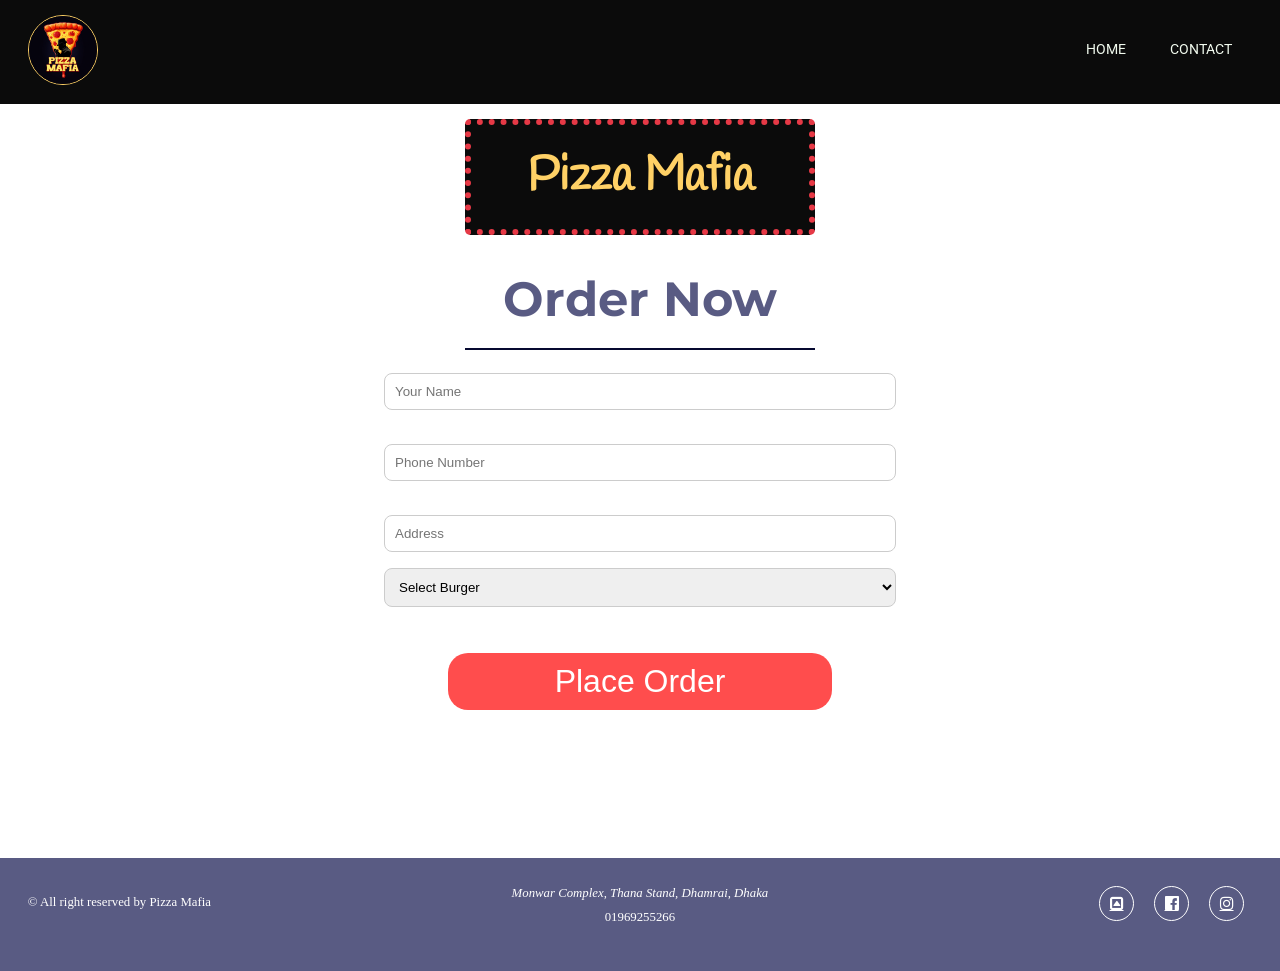
<file: order-form-b.html>
<!doctype html>
<html lang="en">
  <head>
    <meta charset="UTF-8" />
    <meta name="viewport" content="width=device-width, initial-scale=1.0" />
    <title>Food Order form</title>
    <link rel="icon" type="image/png" href="images/logo.png" />

    <link rel="stylesheet" href="style.css" />

    <!-- Incon-Font Awsome -->
    <link
      rel="stylesheet"
      href="https://cdnjs.cloudflare.com/ajax/libs/font-awesome/4.7.0/css/font-awesome.min.css"
    />

    <!-- Font-Google Font -->
    <link rel="preconnect" href="https://fonts.googleapis.com" />
    <link rel="preconnect" href="https://fonts.gstatic.com" crossorigin />
    <link
      href="https://fonts.googleapis.com/css2?family=Handlee&family=Montserrat:ital,wght@0,100..900;1,100..900&family=Roboto:ital,wght@0,100..900;1,100..900&display=swap"
      rel="stylesheet"
    />
  </head>
  <body>
    <div class="cotainer">
      <!-- Header Section Strat from here  -->
      <header>
        <div class="row">
          <div class="col-lg-4">
            <div class="logo-div">
              <a href="#">
                <img class="logo" src="images/logo.png" alt="Logo" />
              </a>
            </div>
          </div>
          <div class="col-lg-8">
            <nav>
              <ul>
                <li><a href="index.html">Home</a></li>
                <li><a href="#contact">contact</a></li>
              </ul>
            </nav>
          </div>
        </div>
      </header>
      <!-- Header Section end here  -->
      <h1 class="title">Pizza Mafia</h1>

      <!-- Main section start here  -->
      <main>
        <div id="orderModal" class="modal">
          <div class="modal-content">
            <h2 class="title-on">Order Now</h2>

            <form
              id="orderForm"
              action="https://formspree.io/f/xgopolpd"
              method="post"
            >
              <div>
                <label for="fullname"></label>
                <input
                  type="text"
                  placeholder="Your Name"
                  name="fullname"
                  id="name"
                  required
                />
              </div>
              <br />
              <div>
                <label for="phone"></label>
                <input
                  type="tel"
                  placeholder="Phone Number"
                  name="phone"
                  id="phone"
                  required
                />
              </div>
              <br />
              <div>
                <label for="address"></label>
                <input
                  type="text"
                  placeholder="Address"
                  name="address"
                  id="address"
                  required
                />
              </div>
              <div>
                <label for="Burger-name"></label>
                <select name="Burger-name" id="Burger-name">
                  <option>Select Burger</option>
                  <option>Chicken Burger</option>
                  <option>Chicken Cheese Burger</option>
                  <option>Beef Burger</option>
                  <option>Overload Cheese Burger</option>
                </select>
              </div>
              <br />
              <button type="submit" class="submit-btn">Place Order</button>
            </form>
          </div>
        </div>
      </main>
      <!-- Main section end here  -->

      <!-- Footer Section Strat from here  -->
      <footer class="footer-2" id="contact">
        <div class="row">
          <div class="col-lg-4">
            <p>&copy; All right reserved by Pizza Mafia</p>
          </div>
          <div class="col-lg-4" style="text-align: center">
            <address>Monwar Complex, Thana Stand, Dhamrai, Dhaka</address>
            <div>
              <p style="text-align: center">01969255266</p>
            </div>
          </div>
          <div class="col-lg-4">
            <div class="social-menus">
              <a href="#" class="icon-style"><i class="fa fa-toggle-up"></i></a>
              <a
                href="https://www.facebook.com/profile.php?id=61565744823187&mibextid=zbwkwl"
                target="_blank"
                class="icon-style"
                ><i class="fa fa-facebook-official"></i
              ></a>
              <a
                href="https://www.instagram.com/pizzamafia.id/"
                target="_blank"
                class="icon-style"
                ><i class="fa fa-instagram"></i
              ></a>
            </div>
          </div>
        </div>
      </footer>
      <!-- Footer Section End here  -->
    </div>
  </body>
</html>
</file>
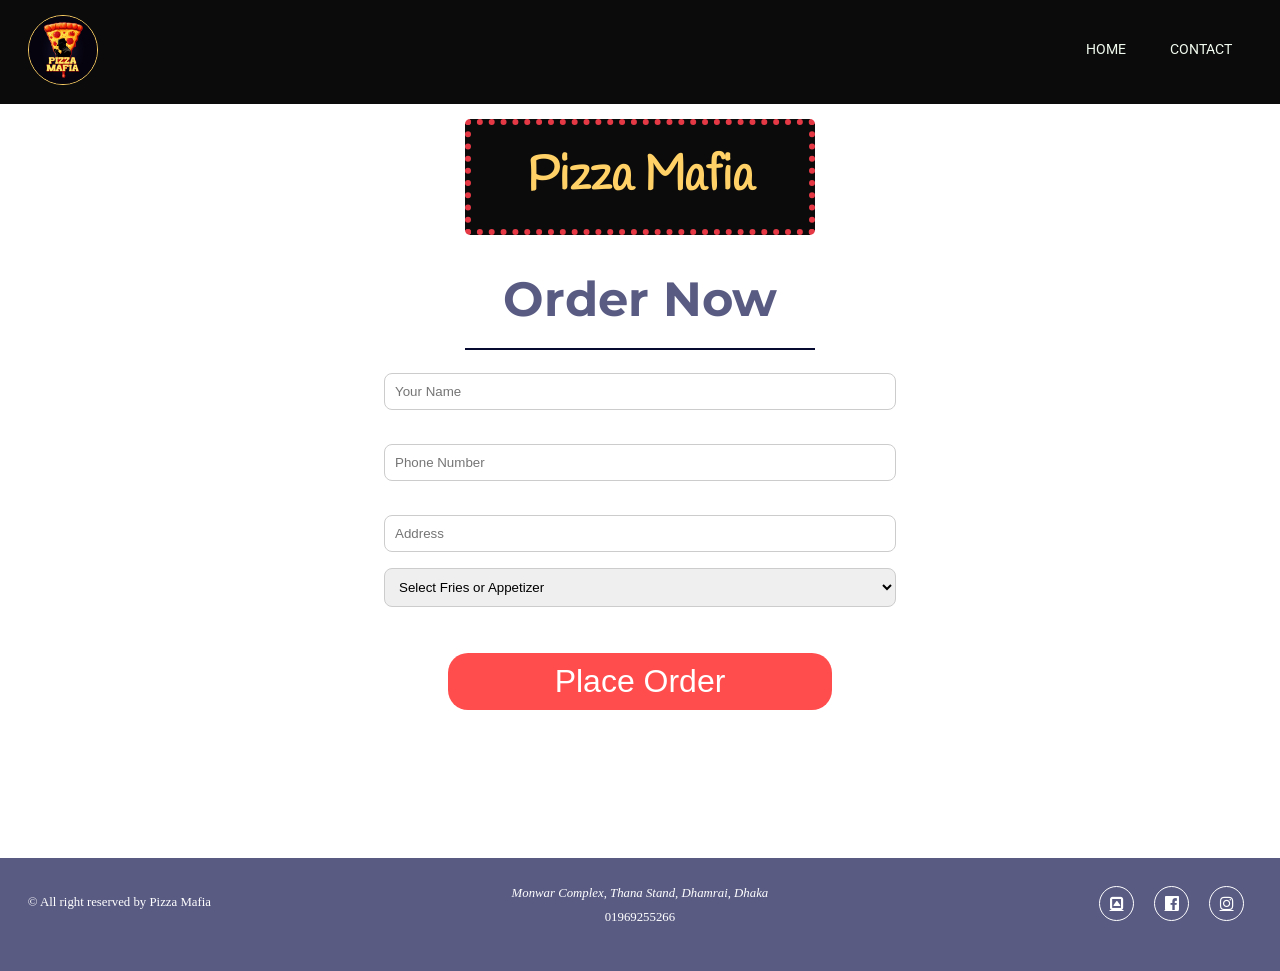
<file: order-form-fa.html>
<!doctype html>
<html lang="en">
  <head>
    <meta charset="UTF-8" />
    <meta name="viewport" content="width=device-width, initial-scale=1.0" />
    <title>Food Order form</title>
    <link rel="icon" type="image/png" href="images/logo.png" />

    <link rel="stylesheet" href="style.css" />

    <!-- Incon-Font Awsome -->
    <link
      rel="stylesheet"
      href="https://cdnjs.cloudflare.com/ajax/libs/font-awesome/4.7.0/css/font-awesome.min.css"
    />

    <!-- Font-Google Font -->
    <link rel="preconnect" href="https://fonts.googleapis.com" />
    <link rel="preconnect" href="https://fonts.gstatic.com" crossorigin />
    <link
      href="https://fonts.googleapis.com/css2?family=Handlee&family=Montserrat:ital,wght@0,100..900;1,100..900&family=Roboto:ital,wght@0,100..900;1,100..900&display=swap"
      rel="stylesheet"
    />
  </head>
  <body>
    <div class="cotainer">
      <!-- Header Section Strat from here  -->
      <header>
        <div class="row">
          <div class="col-lg-4">
            <div class="logo-div">
              <a href="#">
                <img class="logo" src="images/logo.png" alt="Logo" />
              </a>
            </div>
          </div>
          <div class="col-lg-8">
            <nav>
              <ul>
                <li><a href="index.html">Home</a></li>
                <li><a href="#contact">contact</a></li>
              </ul>
            </nav>
          </div>
        </div>
      </header>
      <!-- Header Section end here  -->
      <h1 class="title">Pizza Mafia</h1>

      <!-- Main section start here  -->
      <main>
        <div id="orderModal" class="modal">
          <div class="modal-content">
            <h2 class="title-on">Order Now</h2>

            <form
              id="orderForm"
              action="https://formspree.io/f/xgopolpd"
              method="post"
            >
              <div>
                <label for="fullname"></label>
                <input
                  type="text"
                  placeholder="Your Name"
                  name="fullname"
                  id="name"
                  required
                />
              </div>
              <br />
              <div>
                <label for="phone"></label>
                <input
                  type="tel"
                  placeholder="Phone Number"
                  name="phone"
                  id="phone"
                  required
                />
              </div>
              <br />
              <div>
                <label for="address"></label>
                <input
                  type="text"
                  placeholder="Address"
                  name="address"
                  id="address"
                  required
                />
              </div>
              <div>
                <label for="Fries-Appetizer-name"></label>
                <select name="Fries-Appetizer-name" id="Fries-Appetizer-name">
                  <option>Select Fries or Appetizer</option>
                  <option>French Fry</option>
                  <option>Chicken Wings-6pcs</option>
                  <option>Chicken Wings-12pcs</option>
                  <option>Chicken Fry-4pcs</option>
                  <option>Chicken Fry-8pcs</option>
                </select>
              </div>
              <br />
              <button type="submit" class="submit-btn">Place Order</button>
            </form>
          </div>
        </div>
      </main>
      <!-- Main section end here  -->

      <!-- Footer Section Strat from here  -->
      <footer class="footer-2" id="contact">
        <div class="row">
          <div class="col-lg-4">
            <p>&copy; All right reserved by Pizza Mafia</p>
          </div>
          <div class="col-lg-4" style="text-align: center">
            <address>Monwar Complex, Thana Stand, Dhamrai, Dhaka</address>
            <div>
              <p style="text-align: center">01969255266</p>
            </div>
          </div>
          <div class="col-lg-4">
            <div class="social-menus">
              <a href="#" class="icon-style"><i class="fa fa-toggle-up"></i></a>
              <a
                href="https://www.facebook.com/profile.php?id=61565744823187&mibextid=zbwkwl"
                target="_blank"
                class="icon-style"
                ><i class="fa fa-facebook-official"></i
              ></a>
              <a
                href="https://www.instagram.com/pizzamafia.id/"
                target="_blank"
                class="icon-style"
                ><i class="fa fa-instagram"></i
              ></a>
            </div>
          </div>
        </div>
      </footer>
      <!-- Footer Section End here  -->
    </div>
  </body>
</html>
</file>
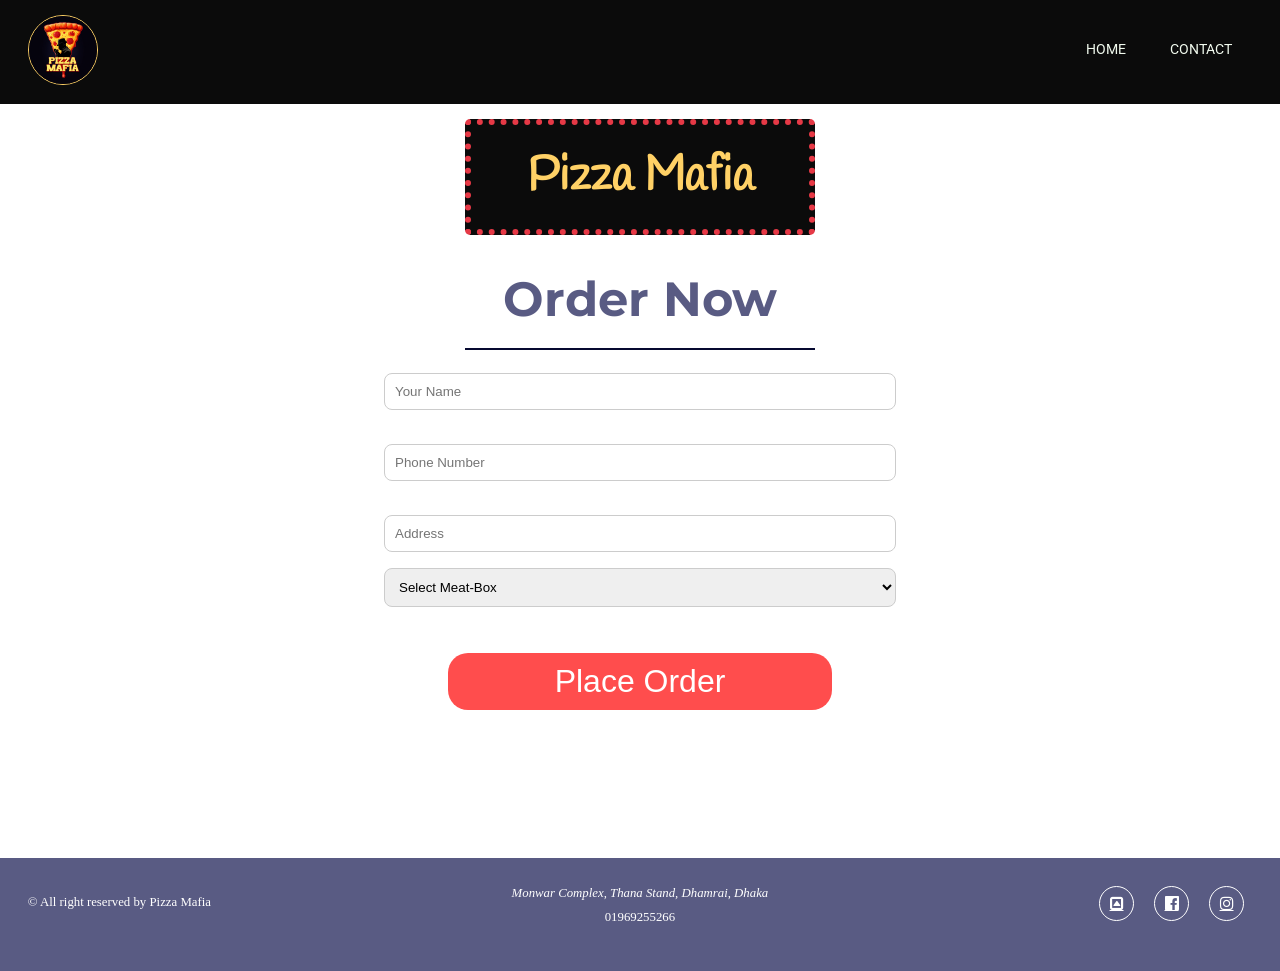
<file: order-form-m.html>
<!doctype html>
<html lang="en">
  <head>
    <meta charset="UTF-8" />
    <meta name="viewport" content="width=device-width, initial-scale=1.0" />
    <title>Food Order form</title>
    <link rel="icon" type="image/png" href="images/logo.png" />

    <link rel="stylesheet" href="style.css" />

    <!-- Incon-Font Awsome -->
    <link
      rel="stylesheet"
      href="https://cdnjs.cloudflare.com/ajax/libs/font-awesome/4.7.0/css/font-awesome.min.css"
    />

    <!-- Font-Google Font -->
    <link rel="preconnect" href="https://fonts.googleapis.com" />
    <link rel="preconnect" href="https://fonts.gstatic.com" crossorigin />
    <link
      href="https://fonts.googleapis.com/css2?family=Handlee&family=Montserrat:ital,wght@0,100..900;1,100..900&family=Roboto:ital,wght@0,100..900;1,100..900&display=swap"
      rel="stylesheet"
    />
  </head>
  <body>
    <div class="cotainer">
      <!-- Header Section Strat from here  -->
      <header>
        <div class="row">
          <div class="col-lg-4">
            <div class="logo-div">
              <a href="#">
                <img class="logo" src="images/logo.png" alt="Logo" />
              </a>
            </div>
          </div>
          <div class="col-lg-8">
            <nav>
              <ul>
                <li><a href="index.html">Home</a></li>
                <li><a href="#contact">contact</a></li>
              </ul>
            </nav>
          </div>
        </div>
      </header>
      <!-- Header Section end here  -->
      <h1 class="title">Pizza Mafia</h1>

      <!-- Main section start here  -->
      <main>
        <div id="orderModal" class="modal">
          <div class="modal-content">
            <h2 class="title-on">Order Now</h2>

            <form
              id="orderForm"
              action="https://formspree.io/f/xgopolpd"
              method="post"
            >
              <div>
                <label for="fullname"></label>
                <input
                  type="text"
                  placeholder="Your Name"
                  name="fullname"
                  id="name"
                  required
                />
              </div>
              <br />
              <div>
                <label for="phone"></label>
                <input
                  type="tel"
                  placeholder="Phone Number"
                  name="phone"
                  id="phone"
                  required
                />
              </div>
              <br />
              <div>
                <label for="address"></label>
                <input
                  type="text"
                  placeholder="Address"
                  name="address"
                  id="address"
                  required
                />
              </div>
              <div>
                <label for="MeatBox-name"></label>
                <select name="MeatBox-name" id="MeatBox-name">
                  <option>Select Meat-Box</option>
                  <option>Student Meat-Box</option>
                  <option>Large Meat-Box</option>
                  <option>Special Meat-Box</option>
                </select>
              </div>
              <br />
              <button type="submit" class="submit-btn">Place Order</button>
            </form>
          </div>
        </div>
      </main>
      <!-- Main section end here  -->

      <!-- Footer Section Strat from here  -->
      <footer class="footer-2" id="contact">
        <div class="row">
          <div class="col-lg-4">
            <p>&copy; All right reserved by Pizza Mafia</p>
          </div>
          <div class="col-lg-4" style="text-align: center">
            <address>Monwar Complex, Thana Stand, Dhamrai, Dhaka</address>
            <div>
              <p style="text-align: center">01969255266</p>
            </div>
          </div>
          <div class="col-lg-4">
            <div class="social-menus">
              <a href="#" class="icon-style"><i class="fa fa-toggle-up"></i></a>
              <a
                href="https://www.facebook.com/profile.php?id=61565744823187&mibextid=zbwkwl"
                target="_blank"
                class="icon-style"
                ><i class="fa fa-facebook-official"></i
              ></a>
              <a
                href="https://www.instagram.com/pizzamafia.id/"
                target="_blank"
                class="icon-style"
                ><i class="fa fa-instagram"></i
              ></a>
            </div>
          </div>
        </div>
      </footer>
      <!-- Footer Section End here  -->
    </div>
  </body>
</html>
</file>
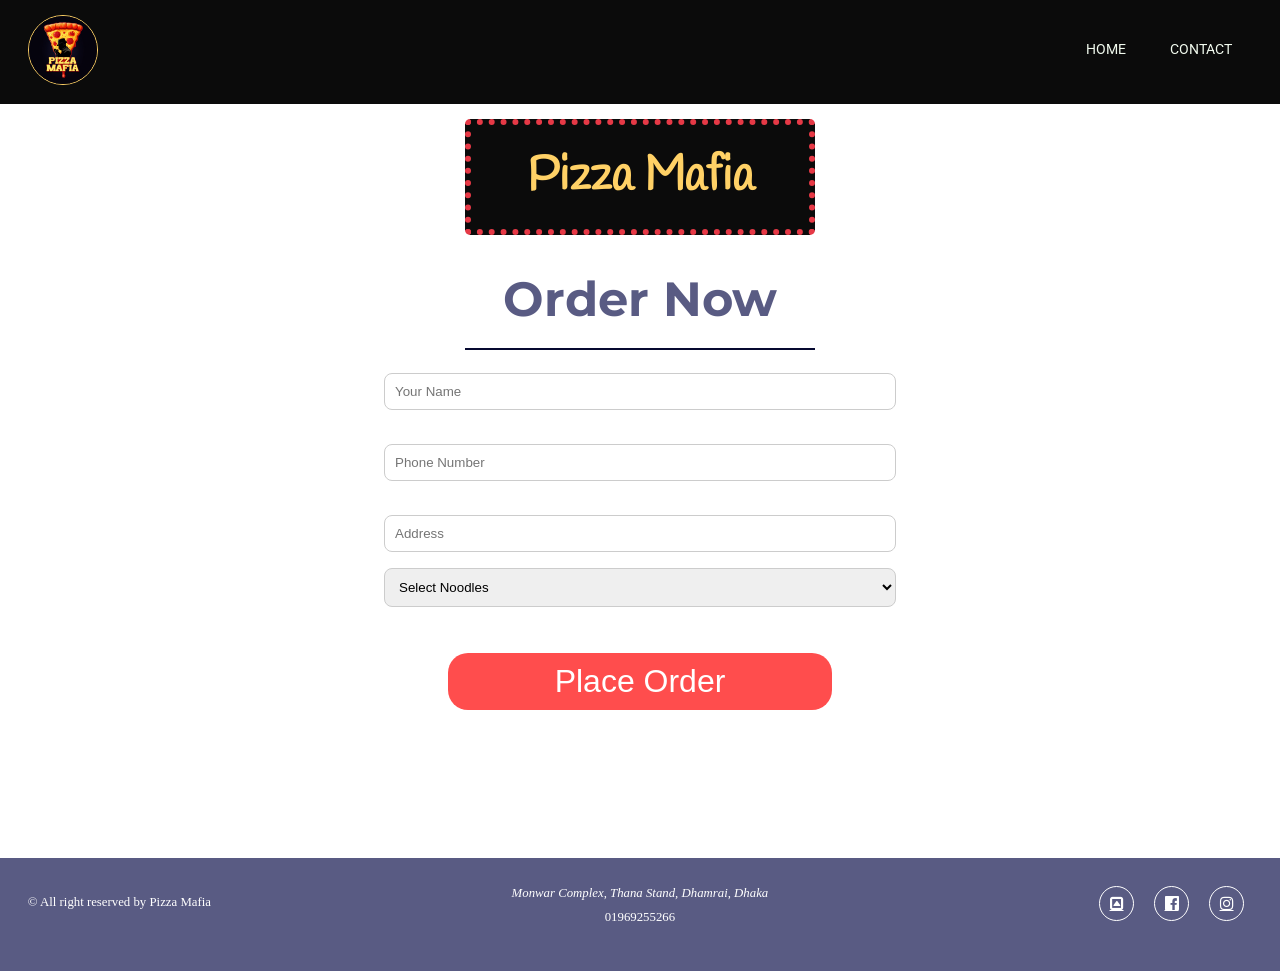
<file: order-form-n.html>
<!doctype html>
<html lang="en">
  <head>
    <meta charset="UTF-8" />
    <meta name="viewport" content="width=device-width, initial-scale=1.0" />
    <title>Food Order form</title>
    <link rel="icon" type="image/png" href="images/logo.png" />

    <link rel="stylesheet" href="style.css" />

    <!-- Incon-Font Awsome -->
    <link
      rel="stylesheet"
      href="https://cdnjs.cloudflare.com/ajax/libs/font-awesome/4.7.0/css/font-awesome.min.css"
    />

    <!-- Font-Google Font -->
    <link rel="preconnect" href="https://fonts.googleapis.com" />
    <link rel="preconnect" href="https://fonts.gstatic.com" crossorigin />
    <link
      href="https://fonts.googleapis.com/css2?family=Handlee&family=Montserrat:ital,wght@0,100..900;1,100..900&family=Roboto:ital,wght@0,100..900;1,100..900&display=swap"
      rel="stylesheet"
    />
  </head>
  <body>
    <div class="cotainer">
      <!-- Header Section Strat from here  -->
      <header>
        <div class="row">
          <div class="col-lg-4">
            <div class="logo-div">
              <a href="#">
                <img class="logo" src="images/logo.png" alt="Logo" />
              </a>
            </div>
          </div>
          <div class="col-lg-8">
            <nav>
              <ul>
                <li><a href="index.html">Home</a></li>
                <li><a href="#contact">contact</a></li>
              </ul>
            </nav>
          </div>
        </div>
      </header>
      <!-- Header Section end here  -->
      <h1 class="title">Pizza Mafia</h1>

      <!-- Main section start here  -->
      <main>
        <div id="orderModal" class="modal">
          <div class="modal-content">
            <h2 class="title-on">Order Now</h2>

            <form
              id="orderForm"
              action="https://formspree.io/f/xgopolpd"
              method="post"
            >
              <div>
                <label for="fullname"></label>
                <input
                  type="text"
                  placeholder="Your Name"
                  name="fullname"
                  id="name"
                  required
                />
              </div>
              <br />
              <div>
                <label for="phone"></label>
                <input
                  type="tel"
                  placeholder="Phone Number"
                  name="phone"
                  id="phone"
                  required
                />
              </div>
              <br />
              <div>
                <label for="address"></label>
                <input
                  type="text"
                  placeholder="Address"
                  name="address"
                  id="address"
                  required
                />
              </div>
              <div>
                <label for="Noodles-name"></label>
                <select name="Noodles-name" id="Noodles-name">
                  <option>Select Noodles</option>
                  <option>Regular Noodles</option>
                  <option>Ramen</option>
                  <option>Chicken Chow-Mein</option>
                  <option>Mafia Special Chow-Mein</option>
                </select>
              </div>
              <br />
              <button type="submit" class="submit-btn">Place Order</button>
            </form>
          </div>
        </div>
      </main>
      <!-- Main section end here  -->

      <!-- Footer Section Strat from here  -->
      <footer class="footer-2" id="contact">
        <div class="row">
          <div class="col-lg-4">
            <p>&copy; All right reserved by Pizza Mafia</p>
          </div>
          <div class="col-lg-4" style="text-align: center">
            <address>Monwar Complex, Thana Stand, Dhamrai, Dhaka</address>
            <div>
              <p style="text-align: center">01969255266</p>
            </div>
          </div>
          <div class="col-lg-4">
            <div class="social-menus">
              <a href="#" class="icon-style"><i class="fa fa-toggle-up"></i></a>
              <a
                href="https://www.facebook.com/profile.php?id=61565744823187&mibextid=zbwkwl"
                target="_blank"
                class="icon-style"
                ><i class="fa fa-facebook-official"></i
              ></a>
              <a
                href="https://www.instagram.com/pizzamafia.id/"
                target="_blank"
                class="icon-style"
                ><i class="fa fa-instagram"></i
              ></a>
            </div>
          </div>
        </div>
      </footer>
      <!-- Footer Section End here  -->
    </div>
  </body>
</html>
</file>
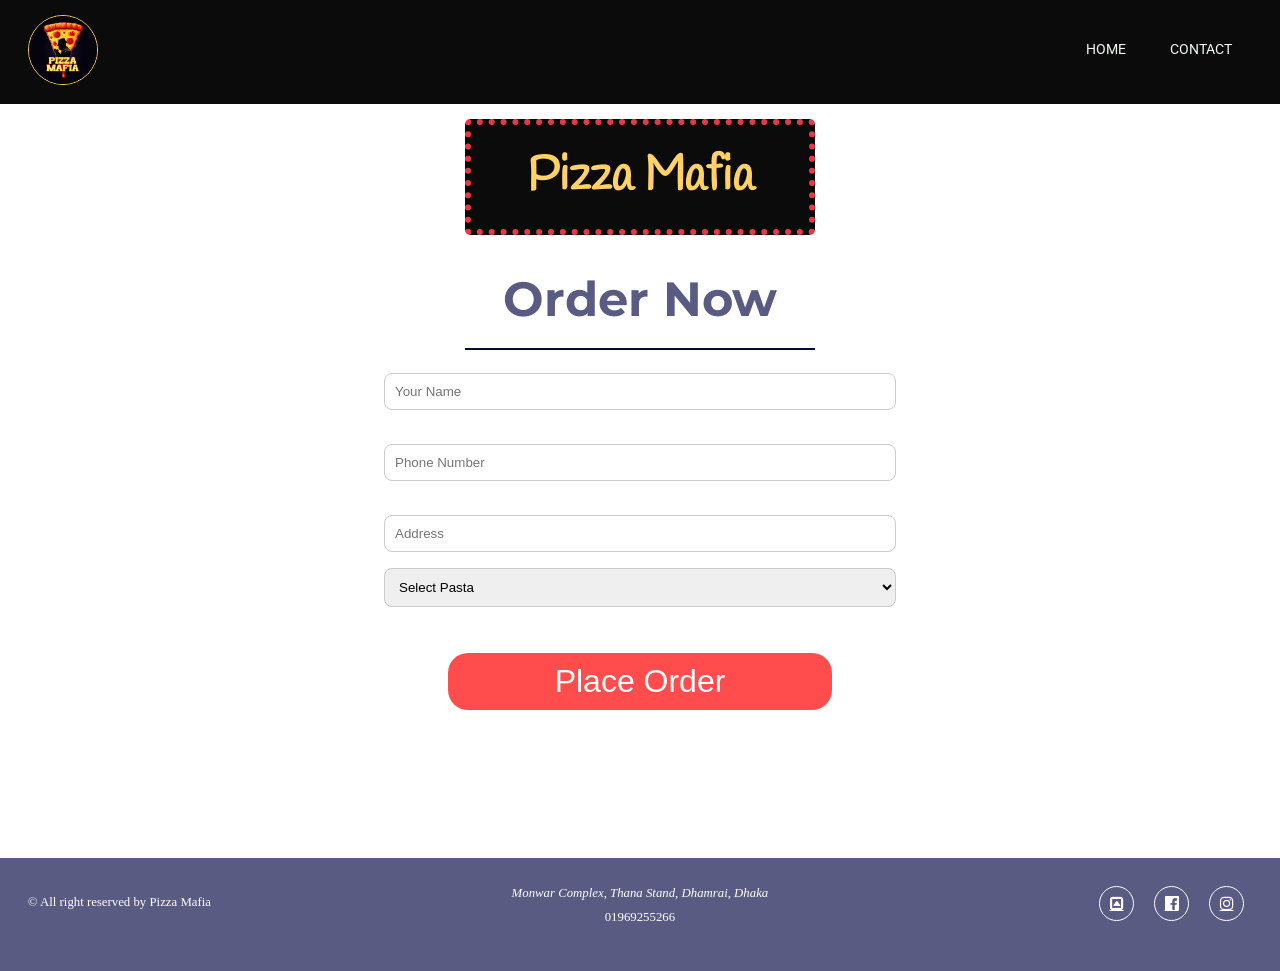
<file: order-form-p.html>
<!doctype html>
<html lang="en">
  <head>
    <meta charset="UTF-8" />
    <meta name="viewport" content="width=device-width, initial-scale=1.0" />
    <title>Food Order form</title>
    <link rel="icon" type="image/png" href="images/logo.png" />

    <link rel="stylesheet" href="style.css" />

    <!-- Incon-Font Awsome -->
    <link
      rel="stylesheet"
      href="https://cdnjs.cloudflare.com/ajax/libs/font-awesome/4.7.0/css/font-awesome.min.css"
    />

    <!-- Font-Google Font -->
    <link rel="preconnect" href="https://fonts.googleapis.com" />
    <link rel="preconnect" href="https://fonts.gstatic.com" crossorigin />
    <link
      href="https://fonts.googleapis.com/css2?family=Handlee&family=Montserrat:ital,wght@0,100..900;1,100..900&family=Roboto:ital,wght@0,100..900;1,100..900&display=swap"
      rel="stylesheet"
    />
  </head>
  <body>
    <div class="cotainer">
      <!-- Header Section Strat from here  -->
      <header>
        <div class="row">
          <div class="col-lg-4">
            <div class="logo-div">
              <a href="#">
                <img class="logo" src="images/logo.png" alt="Logo" />
              </a>
            </div>
          </div>
          <div class="col-lg-8">
            <nav>
              <ul>
                <li><a href="index.html">Home</a></li>
                <li><a href="#contact">contact</a></li>
              </ul>
            </nav>
          </div>
        </div>
      </header>
      <!-- Header Section end here  -->
      <h1 class="title">Pizza Mafia</h1>

      <!-- Main section start here  -->
      <main>
        <div id="orderModal" class="modal">
          <div class="modal-content">
            <h2 class="title-on">Order Now</h2>

            <form
              id="orderForm"
              action="https://formspree.io/f/xgopolpd"
              method="post"
            >
              <div>
                <label for="fullname"></label>
                <input
                  type="text"
                  placeholder="Your Name"
                  name="fullname"
                  id="name"
                  required
                />
              </div>
              <br />
              <div>
                <label for="phone"></label>
                <input
                  type="tel"
                  placeholder="Phone Number"
                  name="phone"
                  id="phone"
                  required
                />
              </div>
              <br />
              <div>
                <label for="address"></label>
                <input
                  type="text"
                  placeholder="Address"
                  name="address"
                  id="address"
                  required
                />
              </div>
              <div>
                <label for="Pasta-name"></label>
                <select name="Pasta-name" id="Pasta-name">
                  <option>Select Pasta</option>
                  <option>Chicken Pasta</option>
                  <option>Oven Baked Chicken Pasta</option>
                  <option>Beef Pasta</option>
                  <option>Oven Baked Beef Pasta</option>
                </select>
              </div>
              <br />
              <button type="submit" class="submit-btn">Place Order</button>
            </form>
          </div>
        </div>
      </main>
      <!-- Main section end here  -->

      <!-- Footer Section Strat from here  -->
      <footer class="footer-2" id="contact">
        <div class="row">
          <div class="col-lg-4">
            <p>&copy; All right reserved by Pizza Mafia</p>
          </div>
          <div class="col-lg-4" style="text-align: center">
            <address>Monwar Complex, Thana Stand, Dhamrai, Dhaka</address>
            <div>
              <p style="text-align: center">01969255266</p>
            </div>
          </div>
          <div class="col-lg-4">
            <div class="social-menus">
              <a href="#" class="icon-style"><i class="fa fa-toggle-up"></i></a>
              <a
                href="https://www.facebook.com/profile.php?id=61565744823187&mibextid=zbwkwl"
                target="_blank"
                class="icon-style"
                ><i class="fa fa-facebook-official"></i
              ></a>
              <a
                href="https://www.instagram.com/pizzamafia.id/"
                target="_blank"
                class="icon-style"
                ><i class="fa fa-instagram"></i
              ></a>
            </div>
          </div>
        </div>
      </footer>
      <!-- Footer Section End here  -->
    </div>
  </body>
</html>
</file>
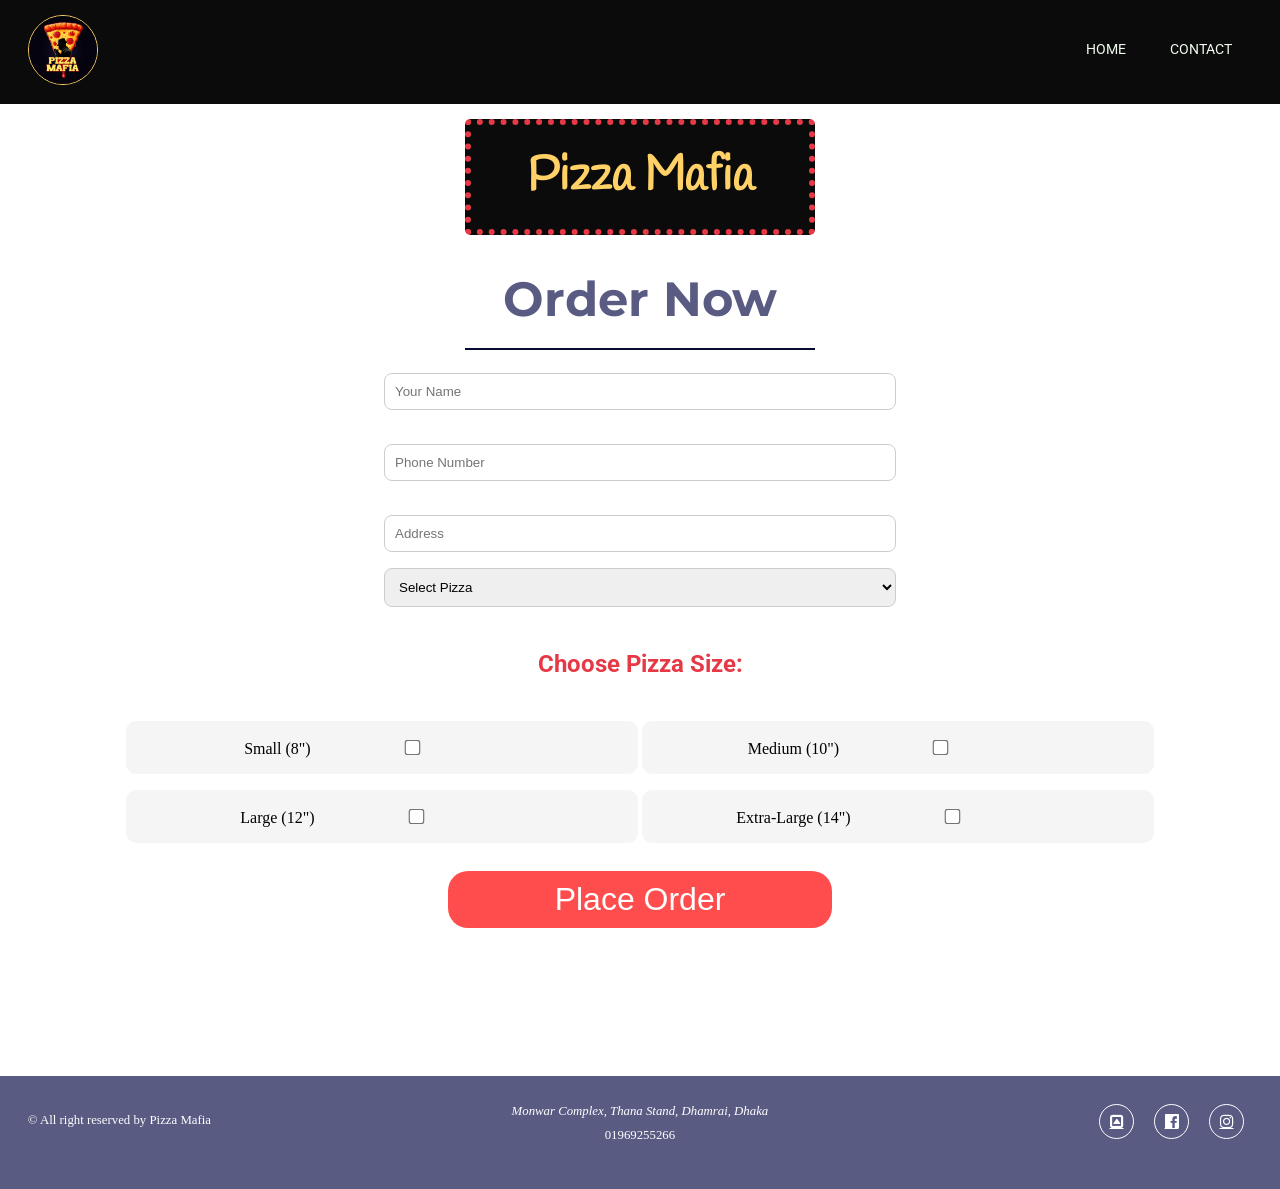
<file: order-form-pp.html>
<!doctype html>
<html lang="en">
  <head>
    <meta charset="UTF-8" />
    <meta name="viewport" content="width=device-width, initial-scale=1.0" />
    <title>Food Order form</title>
    <link rel="icon" type="image/png" href="images/logo.png" />

    <link rel="stylesheet" href="style.css" />

    <!-- Incon-Font Awsome -->
    <link
      rel="stylesheet"
      href="https://cdnjs.cloudflare.com/ajax/libs/font-awesome/4.7.0/css/font-awesome.min.css"
    />

    <!-- Font-Google Font -->
    <link rel="preconnect" href="https://fonts.googleapis.com" />
    <link rel="preconnect" href="https://fonts.gstatic.com" crossorigin />
    <link
      href="https://fonts.googleapis.com/css2?family=Handlee&family=Montserrat:ital,wght@0,100..900;1,100..900&family=Roboto:ital,wght@0,100..900;1,100..900&display=swap"
      rel="stylesheet"
    />
  </head>
  <body>
    <div class="cotainer">
      <!-- Header Section Strat from here  -->
      <header>
        <div class="row">
          <div class="col-lg-4">
            <div class="logo-div">
              <a href="#">
                <img class="logo" src="images/logo.png" alt="Logo" />
              </a>
            </div>
          </div>
          <div class="col-lg-8">
            <nav>
              <ul>
                <li><a href="index.html">Home</a></li>
                <li><a href="#contact">contact</a></li>
              </ul>
            </nav>
          </div>
        </div>
      </header>
      <!-- Header Section end here  -->
      <h1 class="title">Pizza Mafia</h1>

      <!-- Main section start here  -->
      <main>
        <div id="orderModal" class="modal">
          <div class="modal-content">
            <h2 class="title-on">Order Now</h2>

            <form
              id="orderForm"
              action="https://formspree.io/f/xgopolpd"
              method="post"
            >
              <div>
                <label for="fullname"></label>
                <input
                  type="text"
                  placeholder="Your Name"
                  name="fullname"
                  id="name"
                  required
                />
              </div>
              <br />
              <div>
                <label for="phone"></label>
                <input
                  type="tel"
                  placeholder="Phone Number"
                  name="phone"
                  id="phone"
                  required
                />
              </div>
              <br />
              <div>
                <label for="address"></label>
                <input
                  type="text"
                  placeholder="Address"
                  name="address"
                  id="address"
                  required
                />
              </div>
              <div>
                <label for="pizza-name"></label>
                <select name="pizza-name" id="pizza-name">
                  <option>Select Pizza</option>
                  <option>Meat Lovers</option>
                  <option>Pizza-E-Mughal</option>
                  <option>Prawn Hub</option>
                  <option>Pablo Escober</option>
                  <option>Little One</option>
                  <option>Meatball Mania</option>
                  <option>Cheese Rush</option>
                  <option>Star Boy</option>
                </select>
              </div>

              <h3 class="title-cpz">Choose Pizza Size:</h3>

              <label class="size-box">
                Small (8")
                <input type="checkbox" name="size" value="small(8-inch)" />
              </label>

              <label class="size-box">
                Medium (10")
                <input type="checkbox" name="size" value="medium(10-inch)" />
              </label>

              <label class="size-box">
                Large (12")
                <input type="checkbox" name="size" value="large(12-inch)" />
              </label>
              <label class="size-box">
                Extra-Large (14")
                <input type="checkbox" name="size" value="Extra-large(14-inch)" />
              </label>
              <br />
              <button type="submit" class="submit-btn">Place Order</button>
            </form>
          </div>
        </div>
      </main>
      <!-- Main section end here  -->

      <!-- Footer Section Strat from here  -->
      <footer class="footer-2" id="contact">
        <div class="row">
          <div class="col-lg-4">
            <p>&copy; All right reserved by Pizza Mafia</p>
          </div>
          <div class="col-lg-4" style="text-align: center">
            <address>Monwar Complex, Thana Stand, Dhamrai, Dhaka</address>
            <div>
              <p style="text-align: center">01969255266</p>
            </div>
          </div>
          <div class="col-lg-4">
            <div class="social-menus">
              <a href="#" class="icon-style"><i class="fa fa-toggle-up"></i></a>
              <a
                href="https://www.facebook.com/profile.php?id=61565744823187&mibextid=zbwkwl"
                target="_blank"
                class="icon-style"
                ><i class="fa fa-facebook-official"></i
              ></a>
              <a
                href="https://www.instagram.com/pizzamafia.id/"
                target="_blank"
                class="icon-style"
                ><i class="fa fa-instagram"></i
              ></a>
            </div>
          </div>
        </div>
      </footer>
      <!-- Footer Section End here  -->
    </div>
  </body>
</html>
</file>
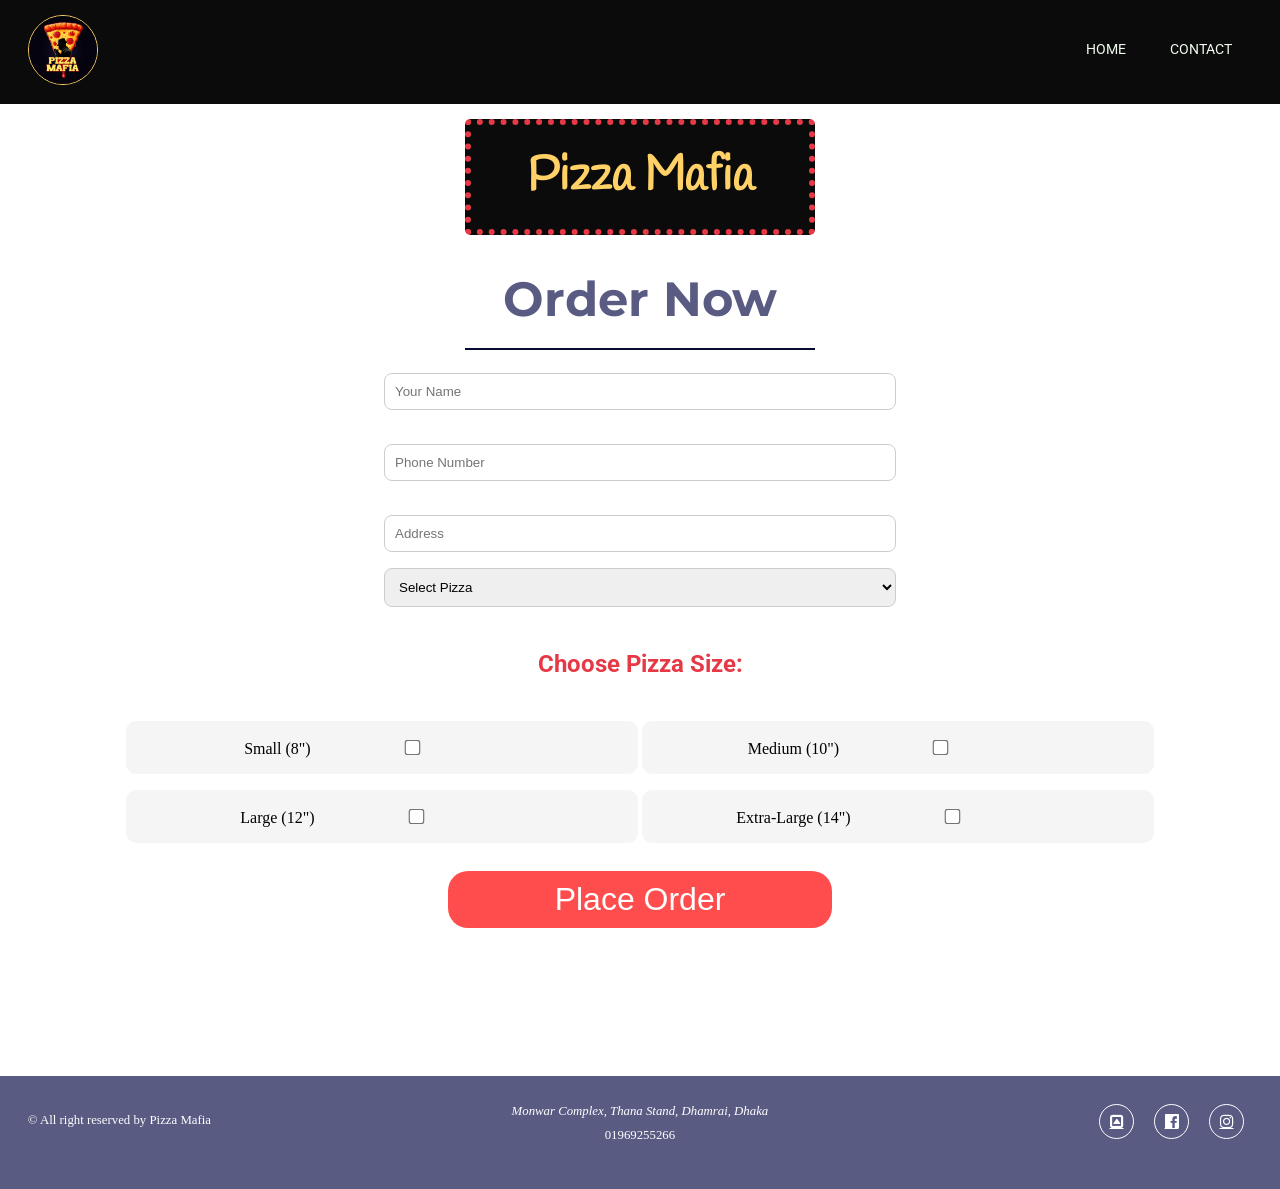
<file: order-form-rp.html>
<!doctype html>
<html lang="en">
  <head>
    <meta charset="UTF-8" />
    <meta name="viewport" content="width=device-width, initial-scale=1.0" />
    <title>Food Order form</title>
    <link rel="icon" type="image/png" href="images/logo.png" />

    <link rel="stylesheet" href="style.css" />

    <!-- Incon-Font Awsome -->
    <link
      rel="stylesheet"
      href="https://cdnjs.cloudflare.com/ajax/libs/font-awesome/4.7.0/css/font-awesome.min.css"
    />

    <!-- Font-Google Font -->
    <link rel="preconnect" href="https://fonts.googleapis.com" />
    <link rel="preconnect" href="https://fonts.gstatic.com" crossorigin />
    <link
      href="https://fonts.googleapis.com/css2?family=Handlee&family=Montserrat:ital,wght@0,100..900;1,100..900&family=Roboto:ital,wght@0,100..900;1,100..900&display=swap"
      rel="stylesheet"
    />
  </head>
  <body>
    <div class="cotainer">
      <!-- Header Section Strat from here  -->
      <header>
        <div class="row">
          <div class="col-lg-4">
            <div class="logo-div">
              <a href="#">
                <img class="logo" src="images/logo.png" alt="Logo" />
              </a>
            </div>
          </div>
          <div class="col-lg-8">
            <nav>
              <ul>
                <li><a href="index.html">Home</a></li>
                <li><a href="#contact">contact</a></li>
              </ul>
            </nav>
          </div>
        </div>
      </header>
      <!-- Header Section end here  -->
      <h1 class="title">Pizza Mafia</h1>

      <!-- Main section start here  -->
      <main>
        <div id="orderModal" class="modal">
          <div class="modal-content">
            <h2 class="title-on">Order Now</h2>

            <form
              id="orderForm"
              action="https://formspree.io/f/xgopolpd"
              method="post"
            >
              <div>
                <label for="fullname"></label>
                <input
                  type="text"
                  placeholder="Your Name"
                  name="fullname"
                  id="name"
                  required
                />
              </div>
              <br />
              <div>
                <label for="phone"></label>
                <input
                  type="tel"
                  placeholder="Phone Number"
                  name="phone"
                  id="phone"
                  required
                />
              </div>
              <br />
              <div>
                <label for="address"></label>
                <input
                  type="text"
                  placeholder="Address"
                  name="address"
                  id="address"
                  required
                />
              </div>
              <div>
                <label for="pizza-name"></label>
                <select name="pizza-name" id="pizza-name">
                  <option>Select Pizza</option>
                  <option>Pizza Maxicana</option>
                  <option>BBQ Blust</option>
                  <option>Savage Sausage</option>
                  <option>Le Pepperoni</option>
                  <option>Margherita</option>
                  <option>Mushroom Rush</option>
                  <option>Pizza Paglis</option>
                </select>
              </div>

              <h3 class="title-cpz">Choose Pizza Size:</h3>

              <label class="size-box">
                Small (8")
                <input type="checkbox" name="size" value="small(8-inch)" />
              </label>

              <label class="size-box">
                Medium (10")
                <input type="checkbox" name="size" value="medium(10-inch)" />
              </label>

              <label class="size-box">
                Large (12")
                <input type="checkbox" name="size" value="large(12-inch)" />
              </label>
              <label class="size-box">
                Extra-Large (14")
                <input type="checkbox" name="size" value="Extra-large(14-inch)" />
              </label>
              <br />
              <button type="submit" class="submit-btn">Place Order</button>
            </form>
          </div>
        </div>
      </main>
      <!-- Main section end here  -->

      <!-- Footer Section Strat from here  -->
      <footer class="footer-2" id="contact">
        <div class="row">
          <div class="col-lg-4">
            <p>&copy; All right reserved by Pizza Mafia</p>
          </div>
          <div class="col-lg-4" style="text-align: center">
            <address>Monwar Complex, Thana Stand, Dhamrai, Dhaka</address>
            <div>
              <p style="text-align: center">01969255266</p>
            </div>
          </div>
          <div class="col-lg-4">
            <div class="social-menus">
              <a href="#" class="icon-style"><i class="fa fa-toggle-up"></i></a>
              <a
                href="https://www.facebook.com/profile.php?id=61565744823187&mibextid=zbwkwl"
                target="_blank"
                class="icon-style"
                ><i class="fa fa-facebook-official"></i
              ></a>
              <a
                href="https://www.instagram.com/pizzamafia.id/"
                target="_blank"
                class="icon-style"
                ><i class="fa fa-instagram"></i
              ></a>
            </div>
          </div>
        </div>
      </footer>
      <!-- Footer Section End here  -->
    </div>
  </body>
</html>
</file>
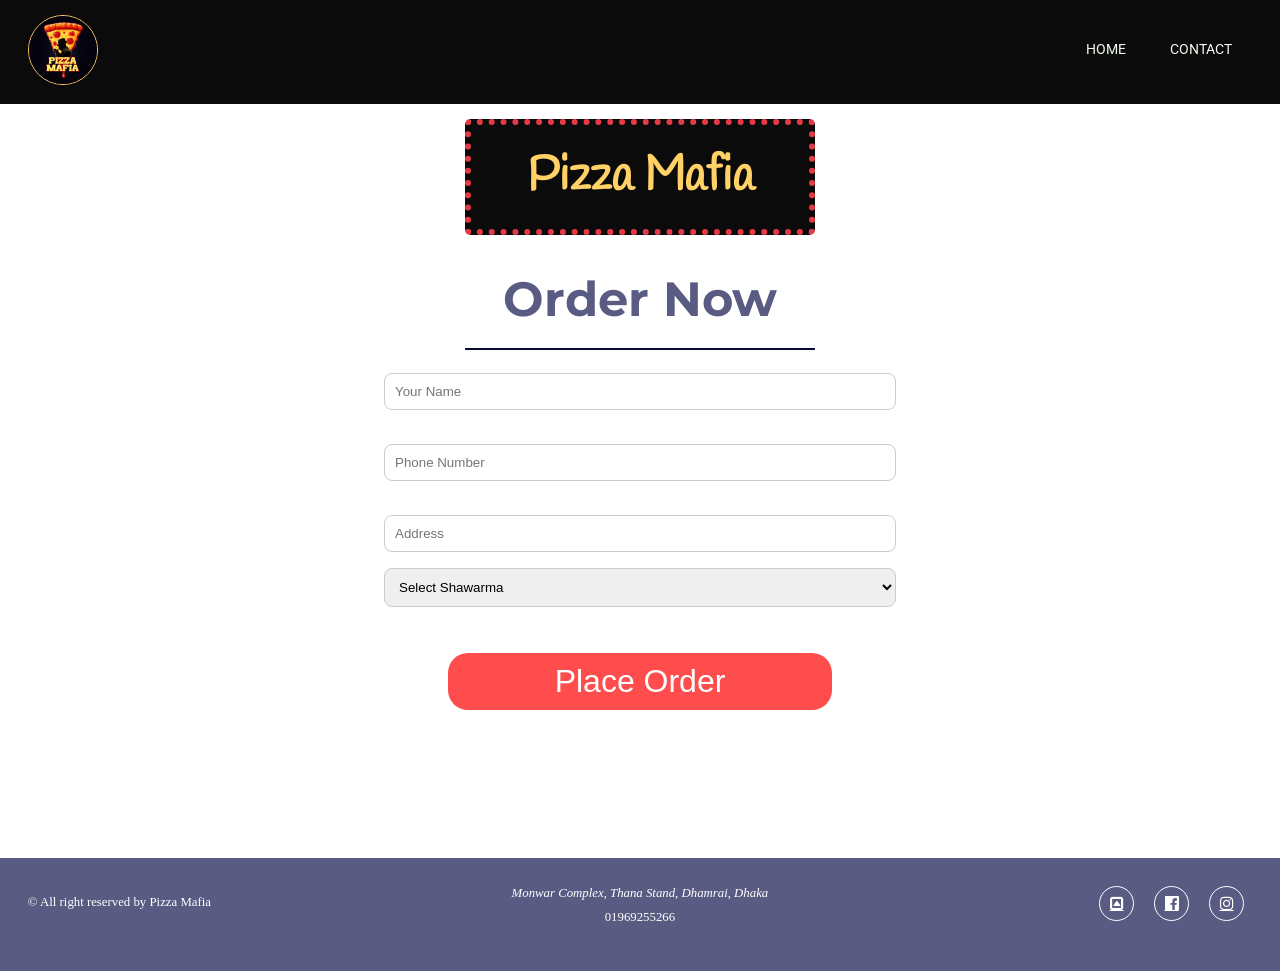
<file: order-form-s.html>
<!doctype html>
<html lang="en">
  <head>
    <meta charset="UTF-8" />
    <meta name="viewport" content="width=device-width, initial-scale=1.0" />
    <title>Food Order form</title>
    <link rel="icon" type="image/png" href="images/logo.png" />

    <link rel="stylesheet" href="style.css" />

    <!-- Incon-Font Awsome -->
    <link
      rel="stylesheet"
      href="https://cdnjs.cloudflare.com/ajax/libs/font-awesome/4.7.0/css/font-awesome.min.css"
    />

    <!-- Font-Google Font -->
    <link rel="preconnect" href="https://fonts.googleapis.com" />
    <link rel="preconnect" href="https://fonts.gstatic.com" crossorigin />
    <link
      href="https://fonts.googleapis.com/css2?family=Handlee&family=Montserrat:ital,wght@0,100..900;1,100..900&family=Roboto:ital,wght@0,100..900;1,100..900&display=swap"
      rel="stylesheet"
    />
  </head>
  <body>
    <div class="cotainer">
      <!-- Header Section Strat from here  -->
      <header>
        <div class="row">
          <div class="col-lg-4">
            <div class="logo-div">
              <a href="#">
                <img class="logo" src="images/logo.png" alt="Logo" />
              </a>
            </div>
          </div>
          <div class="col-lg-8">
            <nav>
              <ul>
                <li><a href="index.html">Home</a></li>
                <li><a href="#contact">contact</a></li>
              </ul>
            </nav>
          </div>
        </div>
      </header>
      <!-- Header Section end here  -->
      <h1 class="title">Pizza Mafia</h1>

      <!-- Main section start here  -->
      <main>
        <div id="orderModal" class="modal">
          <div class="modal-content">
            <h2 class="title-on">Order Now</h2>

            <form
              id="orderForm"
              action="https://formspree.io/f/xgopolpd"
              method="post"
            >
              <div>
                <label for="fullname"></label>
                <input
                  type="text"
                  placeholder="Your Name"
                  name="fullname"
                  id="name"
                  required
                />
              </div>
              <br />
              <div>
                <label for="phone"></label>
                <input
                  type="tel"
                  placeholder="Phone Number"
                  name="phone"
                  id="phone"
                  required
                />
              </div>
              <br />
              <div>
                <label for="address"></label>
                <input
                  type="text"
                  placeholder="Address"
                  name="address"
                  id="address"
                  required
                />
              </div>
              <div>
                <label for="Shawarma-name"></label>
                <select name="Shawarma-name" id="Shawarma-name">
                  <option>Select Shawarma</option>
                  <option>Vegetable Shawarma</option>
                  <option>Chicken Shawarma</option>
                  <option>Beef Shawarma</option>
                  <option>Special Beef Shawarma</option>
                </select>
              </div>
              <br />
              <button type="submit" class="submit-btn">Place Order</button>
            </form>
          </div>
        </div>
      </main>
      <!-- Main section end here  -->

      <!-- Footer Section Strat from here  -->
      <footer class="footer-2" id="contact">
        <div class="row">
          <div class="col-lg-4">
            <p>&copy; All right reserved by Pizza Mafia</p>
          </div>
          <div class="col-lg-4" style="text-align: center">
            <address>Monwar Complex, Thana Stand, Dhamrai, Dhaka</address>
            <div>
              <p style="text-align: center">01969255266</p>
            </div>
          </div>
          <div class="col-lg-4">
            <div class="social-menus">
              <a href="#" class="icon-style"><i class="fa fa-toggle-up"></i></a>
              <a
                href="https://www.facebook.com/profile.php?id=61565744823187&mibextid=zbwkwl"
                target="_blank"
                class="icon-style"
                ><i class="fa fa-facebook-official"></i
              ></a>
              <a
                href="https://www.instagram.com/pizzamafia.id/"
                target="_blank"
                class="icon-style"
                ><i class="fa fa-instagram"></i
              ></a>
            </div>
          </div>
        </div>
      </footer>
      <!-- Footer Section End here  -->
    </div>
  </body>
</html>
</file>
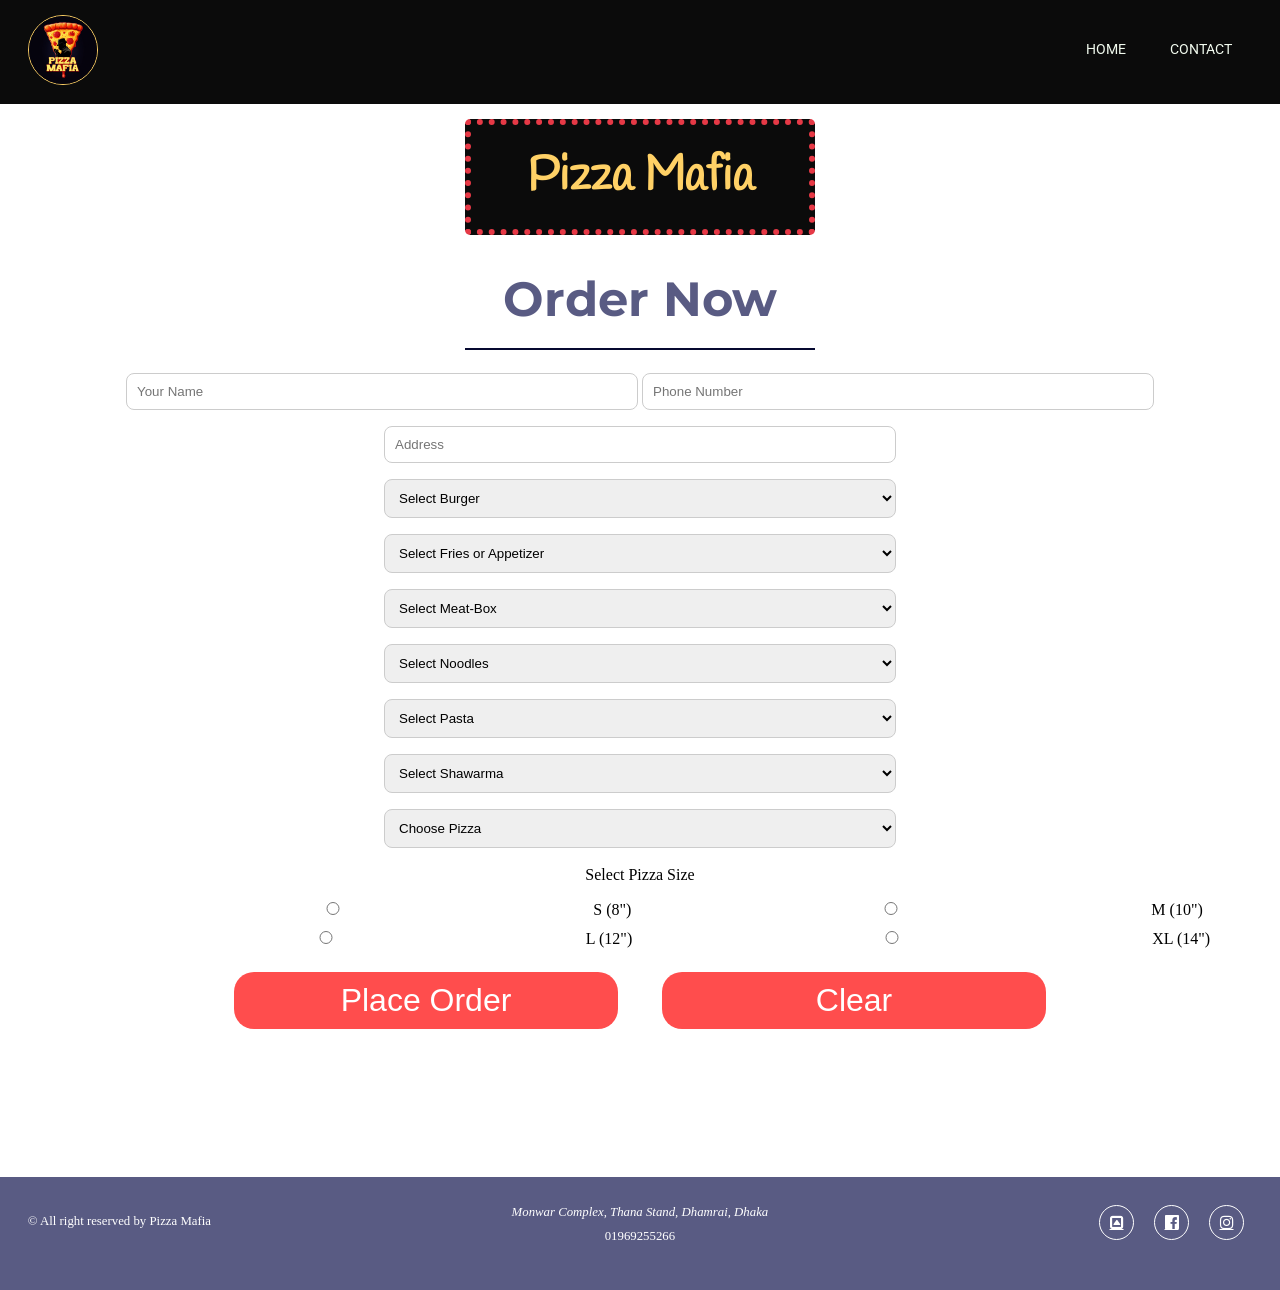
<file: order-form.html>
<!doctype html>
<html lang="en">
  <head>
    <meta charset="UTF-8" />
    <meta name="viewport" content="width=device-width, initial-scale=1.0" />
    <title>Food Order form</title>
    <link rel="icon" type="image/png" href="images/logo.png" />
    <link rel="stylesheet" href="style.css" />
    <!-- Incon-Font Awsome -->
    <link
      rel="stylesheet"
      href="https://cdnjs.cloudflare.com/ajax/libs/font-awesome/4.7.0/css/font-awesome.min.css"
    />
    <!-- Font-Google Font -->
    <link rel="preconnect" href="https://fonts.googleapis.com" />
    <link rel="preconnect" href="https://fonts.gstatic.com" crossorigin />
    <link
      href="https://fonts.googleapis.com/css2?family=Handlee&family=Montserrat:ital,wght@0,100..900;1,100..900&family=Roboto:ital,wght@0,100..900;1,100..900&display=swap"
      rel="stylesheet"
    />
    <style>
      .scroll-top {
        display: none;
        position: fixed;
        bottom: 20px;
        right: 20px;
        background: transparent;
        color: #fff;
        width: 45px;
        height: 45px;
        text-align: center;
        line-height: 45px;
        border-radius: 50%;
        z-index: 999;
      }

      /* Show only on mobile */
      @media (max-width: 768px) {
        .scroll-top {
          display: block;
        }
      }
    </style>
  </head>
  <body>
    <a href="#" class="scroll-top icon-style">
      <i class="fa fa-toggle-up"></i>
    </a>

    <div class="cotainer">
      <!-- Header Section Strat from here -->
      <header>
        <div class="row">
          <div class="col-lg-4">
            <div class="logo-div">
              <a href="#">
                <img class="logo" src="images/logo.png" alt="Logo" />
              </a>
            </div>
          </div>
          <div class="col-lg-8">
            <nav>
              <ul>
                <li><a href="index.html">Home</a></li>
                <li><a href="#contact">contact</a></li>
              </ul>
            </nav>
          </div>
        </div>
      </header>
      <!-- Header Section end here -->
      <h1 class="title">Pizza Mafia</h1>
      <!-- Main section start here -->
      <main>
        <div id="orderModal" class="modal">
          <div class="modal-content">
            <h2 class="title-on">Order Now</h2>
            <form
              action="https://formspree.io/f/xgopolpd"
              method="POST"
              class="order-form"
            >
              <div class="grid-itmes">
                <!-- NAME -->
                <input
                  type="text"
                  name="fullname"
                  placeholder="Your Name"
                  required
                />
                <!-- PHONE -->
                <input
                  type="tel"
                  name="phone"
                  placeholder="Phone Number"
                  required
                />
                <!-- ADDRESS -->
                <input
                  type="text"
                  name="address"
                  placeholder="Address"
                  required
                />

                <!-- BURGER -->
                <div class="form-group">
                  <select name="burger">
                    <option value="">Select Burger</option>
                    <option>Chicken Burger</option>
                    <option>Chicken Cheese Burger</option>
                    <option>Beef Burger</option>
                    <option>Overload Cheese Burger</option>
                  </select>
                </div>

                <!-- FRIES -->
                <div class="form-group">
                  <select name="fries">
                    <option value="">Select Fries or Appetizer</option>
                    <option>French Fry</option>
                    <option>Chicken Wings-6pcs</option>
                    <option>Chicken Wings-12pcs</option>
                    <option>Chicken Fry-4pcs</option>
                    <option>Chicken Fry-8pcs</option>
                  </select>
                </div>

                <!-- MEAT BOX -->
                <div class="form-group">
                  <select name="meatbox">
                    <option value="">Select Meat-Box</option>
                    <option>Student Meat-Box</option>
                    <option>Large Meat-Box</option>
                    <option>Special Meat-Box</option>
                  </select>
                </div>

                <!-- NOODLES -->
                <div class="form-group">
                  <select name="noodles">
                    <option value="">Select Noodles</option>
                    <option>Regular Noodles</option>
                    <option>Ramen</option>
                    <option>Chicken Chow-Mein</option>
                    <option>Mafia Special Chow-Mein</option>
                  </select>
                </div>

                <!-- PASTA -->
                <div class="form-group">
                  <select name="pasta">
                    <option value="">Select Pasta</option>
                    <option>Chicken Pasta</option>
                    <option>Oven Baked Chicken Pasta</option>
                    <option>Beef Pasta</option>
                    <option>Oven Baked Beef Pasta</option>
                  </select>
                </div>

                <!-- SHAWARMA -->
                <div class="form-group">
                  <select name="shawarma">
                    <option value="">Select Shawarma</option>
                    <option>Vegetable Shawarma</option>
                    <option>Chicken Shawarma</option>
                    <option>Beef Shawarma</option>
                    <option>Special Beef Shawarma</option>
                  </select>
                </div>
              </div>
              <!-- PIZZA -->
              <div class="form-group">
                <select name="pizza" required>
                  <option value="">Choose Pizza</option>
                  <option>Meat Lovers</option>
                  <option>Pizza E Mughal</option>
                  <option>Prawn Hub</option>
                  <option>Pablo Escober</option>
                  <option>Little One</option>
                  <option>Meatball Mania</option>
                  <option>Cheese Rush</option>
                  <option>Star Boy</option>
                  <option>Pizza Maxicana</option>
                  <option>BBQ Blust</option>
                  <option>Savage Sausage</option>
                  <option>Le Pepperoni</option>
                  <option>Margherita</option>
                  <option>Mushroom Rush</option>
                  <option>Pizza Paglis</option>
                </select>

                <!-- SIZE -->
                <div class="pizza-size">
                  <p style="padding: 10px">Select Pizza Size</p>

                  <label>
                    <input type="radio" name="size" value="S" /> S (8")
                  </label>

                  <label>
                    <input type="radio" name="size" value="M" /> M (10")
                  </label>

                  <label>
                    <input type="radio" name="size" value="L" /> L (12")
                  </label>

                  <label>
                    <input type="radio" name="size" value="XL" /> XL (14")
                  </label>
                </div>
              </div>

              <!-- SUBMIT -->
              <button type="submit" class="submit-btn">Place Order</button>
              <button type="reset" class="submit-btn">Clear</button>
            </form>
          </div>
        </div>
      </main>
      <!-- Main section end here -->
      <!-- Footer Section Strat from here -->
      <footer class="footer-2" id="contact">
        <div class="row">
          <div class="col-lg-4">
            <p>&copy; All right reserved by Pizza Mafia</p>
          </div>
          <div class="col-lg-4" style="text-align: center">
            <address>Monwar Complex, Thana Stand, Dhamrai, Dhaka</address>
            <div><p style="text-align: center">01969255266</p></div>
          </div>
          <div class="col-lg-4">
            <div class="social-menus">
              <a href="#" class="icon-style"><i class="fa fa-toggle-up"></i></a>
              <a
                href="https://www.facebook.com/profile.php?id=61565744823187&mibextid=zbwkwl"
                target="_blank"
                class="icon-style"
                ><i class="fa fa-facebook-official"></i
              ></a>
              <a
                href="https://www.instagram.com/pizzamafia.id/"
                target="_blank"
                class="icon-style"
                ><i class="fa fa-instagram"></i
              ></a>
            </div>
          </div>
        </div>
      </footer>
      <!-- Footer Section End here -->
    </div>
  </body>
</html>
</file>
<file: style.css>
/* Font Family--------------
font-family: "Handlee", cursive;
font-family: "Roboto", sans-serif;
font-family: "Montserrat", sans-serif; 
---------------------------------------*/


html {
    scroll-behavior: smooth;
}

* {
    margin: 0;
    padding: 0;
    box-sizing: border-box;

}

.container {
    max-width: 100%;
    margin: auto;
}

.row {
    width: 100%;
}

.row {
    contain: "";
    display: table;
    clear: both;
}

[class*="col-"] {
    float: left;
    padding: 15px;
}

[class*="col-"] {
    width: 100%;
}

.dotted-hr {
    border: dotted 6px black;
    border-bottom: none;
    margin: 20px auto;
    width: 120px;
    margin-top: 0;
}


/* Header design start from hare  */
header {
    background-color: #0B0B0B;
    padding: 0% 1%;
    text-align: center;

}

.logo {
    width: 70px;
    height: 70px;
    line-height: 70px;
    text-align: center;
    border-radius: 50%;
    border: 1.5px solid #FFD166;
}

nav ul li {
    display: block;
}

nav ul li a {
    display: block;
    text-decoration: none;
    color: #F1FAEE;
    line-height: 70px;
    padding: 0 20px;
    text-transform: uppercase;
    font-size: 0.9rem;
    font-family: "Roboto", sans-serif;
    transition: 0.4s;
}

nav ul li a:hover {
    border-radius: 10px;
    background-color: #e63946;

}

/* Header design end hare  */

/* Banner design start from hare  */
#banner-section {
    background-image: url(images/bg.jpg);
    background-attachment: fixed;
    background-position: center;
    background-size: cover;
    background-repeat: no-repeat;
}

.banner-contents {
    padding: 50px 10px;
    text-align: center;
}

.banner-contents h1 {
    width: 100%;
    margin: 15px auto;
    font-size: 2rem;
    background: #0B0B0B;
    color: #FFD166;
    border-radius: 5px;
    padding: 20px;
    font-family: "Handlee", cursive;

}

.banner-contents p {
    width: 200px;
    margin: 15px auto;
    background: rgb(0, 128, 0);
    color: white;
    padding: 10px;
    font-size: 1rem;
    border: none;
    border-radius: 50px;
}

/* Button start  */

.btn {
    width: 150px;
    padding: 10px;
    font-size: 1.3rem;
    border: none;
    border-radius: 10px;
    background-color: #E63946;
    color: #FFFFFF;
    cursor: pointer;
    transition: 0.4s;
    font-family: "Roboto", sans-serif;

}

.btn:hover {
    transform: scale(1.2);
}

/* button end  */

/* Banner design end hare  */

/* About us design Start hare  */
#about-us {
    padding: 1%;

}

.about-us-contents {
    text-align: center;

}

.about-us-contents h3 {
    font-size: 2rem;
    margin-bottom: 5px;
    font-weight: bolder;
}

.about-us-contents p {
    font-size: 0.8rem;
    margin-bottom: 10px;
}

/* About us design end hare  */

/* Pizza menu design Start from here */
#pizza-menu {
    padding: 1%;
}

.card-body {
    text-align: center;
}

/* .card-body img{
    max-width: 100%;
    height: auto;
    border: 20px solid rgb(165,164,164);
    display: block;
    border-bottom: none;
    background-color: rgba(0,0,0,0.5);
} */
.item-desc {

    background-color: #e63946;
}

.item-name {
    background: #0B0B0B;
    color: #FFD166;
    padding: 10px;
    font-size: 2rem;
    font-family: "Handlee", cursive;

}

.item-desc>p {
    font-size: 1.5rem;
    padding: 5%;
    font-weight: bold;
}

.card {
    transition: 0.4s;
    box-shadow: 3px 3px 3px rgba(0, 0, 0, 0.5);

}

.card:hover {
    transform: scale(1.1);
    box-shadow: 8px 8px 8px rgba(0, 0, 0, 0.5);
}

/* Pizza menu design end here */

/* others menu design Strat from here */
#others-menu {
    padding: 1%;
}

.item-desc-om {

    background-color: #e63946;
    text-align: justify;
}

.item-desc-om>p {
    font-size: 1rem;
    padding: 5%;
    font-weight: bold;
}

/* others menu design end here */

/* Contact design start from here */
#contact {
    padding: 1%;
    background-color: #595b83;
}

.map {
    width: 100%;
    height: 100%;
}

.contact-details {
    color: white;
    text-align: center;
    padding: 20px 0;
}

.contact-details p,
address {
    font-size: 0.8rem;
}

/* Contact design end here */

/* Footer design strat here  */
footer {
    padding: 1%;
    color: white;
    background-color: #060930;
}

footer p {
    line-height: 32px;
    font-size: 0.8rem;
    text-align: center;
    margin-bottom: 10px;
}

.social-menus {
    text-align: center;
}

.icon-style {
    display: inline-flex;
    justify-content: center;
    align-items: center;

    color: white;
    width: 35px;
    height: 35px;
    border: 1px solid white;
    border-radius: 50%;
    margin: 0 8px;
    transition: 0.3s ease;
    text-align: center;
}

.icon-style:hover {
    background-color: gray;
    transform: scale(1.1);
}

/* Footer design End here  */

/* Page-2 order-from */

/* Main design start here */
/* Form */
.modal-content {
    text-align: center;
}

.title {
    text-align: center;
    width: 350px;
    margin: 15px auto;
    font-size: 3rem;
    background: #0B0B0B;
    color: #FFD166;
    border-radius: 5px;
    padding: 20px;
    font-family: "Handlee", cursive;
    border: 6px dotted #e63946;

}

.title-on {
    text-align: center;
    width: 250px;
    margin: 15px auto;
    font-size: 2rem;
    color: #595b83;
    padding: 20px;
    border-bottom: 2px solid #060930;
    font-family: "Montserrat", sans-serif;

}

.title-cpz {
    text-align: center;
    width: auto;
    margin: 15px auto;
    font-size: 2rem;
    font-weight: bolder;
    color: #e63946;
    padding: 20px;
    font-family: "Roboto", sans-serif;

}

form input,form select {
    width: 50%;
    padding: 10px;
    margin: 8px auto;
    border-radius: 8px;
    border: 1px solid #ccc;
}

.size-box {
    display: inline-block;
    background: #f5f5f5;
    padding: 12px;
    margin: 8px 0;
    border-radius: 10px;
    cursor: pointer;
    transition: 0.3s;
    border: 2px solid transparent;
    width: 25%;
}

.size-box:hover {
    background: #ffe0cc;
}

/* checkbox spacing */
.size-box input {
    margin-right: 10px;
    transform: scale(1.2);
}

/* when checked */
.size-box input:checked+span {
    font-weight: bold;
}

/* Submit Button */
.submit-btn {
    background: #ff4d4d;
    color: white;
    padding: 10px;
    border: none;
    width: 40%;
    border-radius: 20px;
    cursor: pointer;
    margin: 20px;
    transition: 0.4s;
}

.submit-btn:hover {
    transform: scale(1.2);
    box-shadow: 4px 4px 3px gray;
}

/* Main design End here */

/* Footer design Start here */
.footer-2 {
    padding: 1%;
    color: white;
    background-color: #060930;
    margin-top: 10%;
}

/* Main design End here */


/* Small devices (portrait tablets and large phones, 576px and up) */
@media (min-width: 576px) {
    .size-box{
        padding: 10px;
    }

    .col-sm-1 {
        width: 8.33%;
    }

    .col-sm-2 {
        width: 16.66%;
    }

    .col-sm-3 {
        width: 25%;
    }

    .col-sm-4 {
        width: 33.33%;
    }

    .col-sm-5 {
        width: 41.66%;
    }

    .col-sm-6 {
        width: 50%;
    }

    .col-sm-7 {
        width: 58.33%;
    }

    .col-sm-8 {
        width: 66.66%;
    }

    .col-sm-9 {
        width: 75%;
    }

    .col-sm-10 {
        width: 83.33%;
    }

    .col-sm-11 {
        width: 91.66%;
    }

    .col-sm-12 {
        width: 100%;
    }



}

/* Medium devices (landscape tablets, 768px and up) */
@media (min-width: 768px) {

    .logo-div {
        text-align: left;
    }

    nav ul {
        text-align: right;
    }

    nav ul li {
        display: inline-block;
    }

    nav ul li a {
        display: inline-block;
        transition: 0.4s;
    }

    nav ul li a:hover {
        background-color: transparent;
        transform: scale(1.1);
        text-decoration: underline;

    }

    /* bannar desing start  */
    .banner-contents h1 {
        width: 700px;
        font-size: 3.5rem;
    }

    .banner-contents p {
        width: 500px;
        font-size: 2rem;
    }

    /* bannar desing End  */

    /* Footer start  */
    footer p {
        text-align: left;
    }

    .social-menus {
        text-align: right;
    }

    /* Footer End  */

    /* Page-2 Order now  */

    .title-on {
        width: 350px;
        font-size: 3rem;
    }

    .title-cpz {
        width: auto;
        font-size: 1.5rem;
    }

    form input,
    form select {
        width: 40%;
        padding: 10px;
        margin: 8px auto;
        border-radius: 8px;
        border: 1px solid #ccc;
    }

    .submit-btn {
        width: 30%;
        font-size: 2rem;
        padding: 10px;
    }

    .size-box {
        width: 40%;
    }

    .col-md-1 {
        width: 8.33%;
    }

    .col-md-2 {
        width: 16.66%;
    }

    .col-md-3 {
        width: 25%;
    }

    .col-md-4 {
        width: 33.33%;
    }

    .col-md-5 {
        width: 41.66%;
    }

    .col-md-6 {
        width: 50%;
    }

    .col-md-7 {
        width: 58.33%;
    }

    .col-md-8 {
        width: 66.66%;
    }

    .col-md-9 {
        width: 75%;
    }

    .col-md-10 {
        width: 83.33%;
    }

    .col-md-11 {
        width: 91.66%;
    }

    .col-md-12 {
        width: 100%;
    }


    .topnav .icon {
        display: none;
    }

    .topnav a {
        display: inline-block;
    }

}


/* Large devices (laptops/desktops, 992px and up) */
@media only screen and (min-width: 992px) {

    .logo-div {
        text-align: left;
    }

    nav ul {
        text-align: right;
    }

    nav ul li {
        display: inline-block;
    }

    nav ul li a {
        display: inline-block;
        transition: 0.4s;
    }

    nav ul li a:hover {
        background-color: transparent;
        transform: scale(1.1);
        text-decoration: underline;

    }

    /* bannar desing start  */
    .banner-contents h1 {
        width: 700px;
        font-size: 3.5rem;
    }

    .banner-contents p {
        width: 500px;
        font-size: 2rem;
    }

    /* bannar desing End  */

    /* Large screen column width */
    .col-lg-1 {
        width: 8.33%;
    }

    .col-lg-2 {
        width: 16.66%;
    }

    .col-lg-3 {
        width: 25%;
    }

    .col-lg-4 {
        width: 33.33%;
    }

    .col-lg-5 {
        width: 41.66%;
    }

    .col-lg-6 {
        width: 50%;
    }

    .col-lg-7 {
        width: 58.33%;
    }

    .col-lg-8 {
        width: 66.66%;
    }

    .col-lg-9 {
        width: 75%;
    }

    .col-lg-10 {
        width: 83.33%;
    }

    .col-lg-11 {
        width: 91.66%;
    }

    .col-lg-12 {
        width: 100%;
    }

}
</file>
